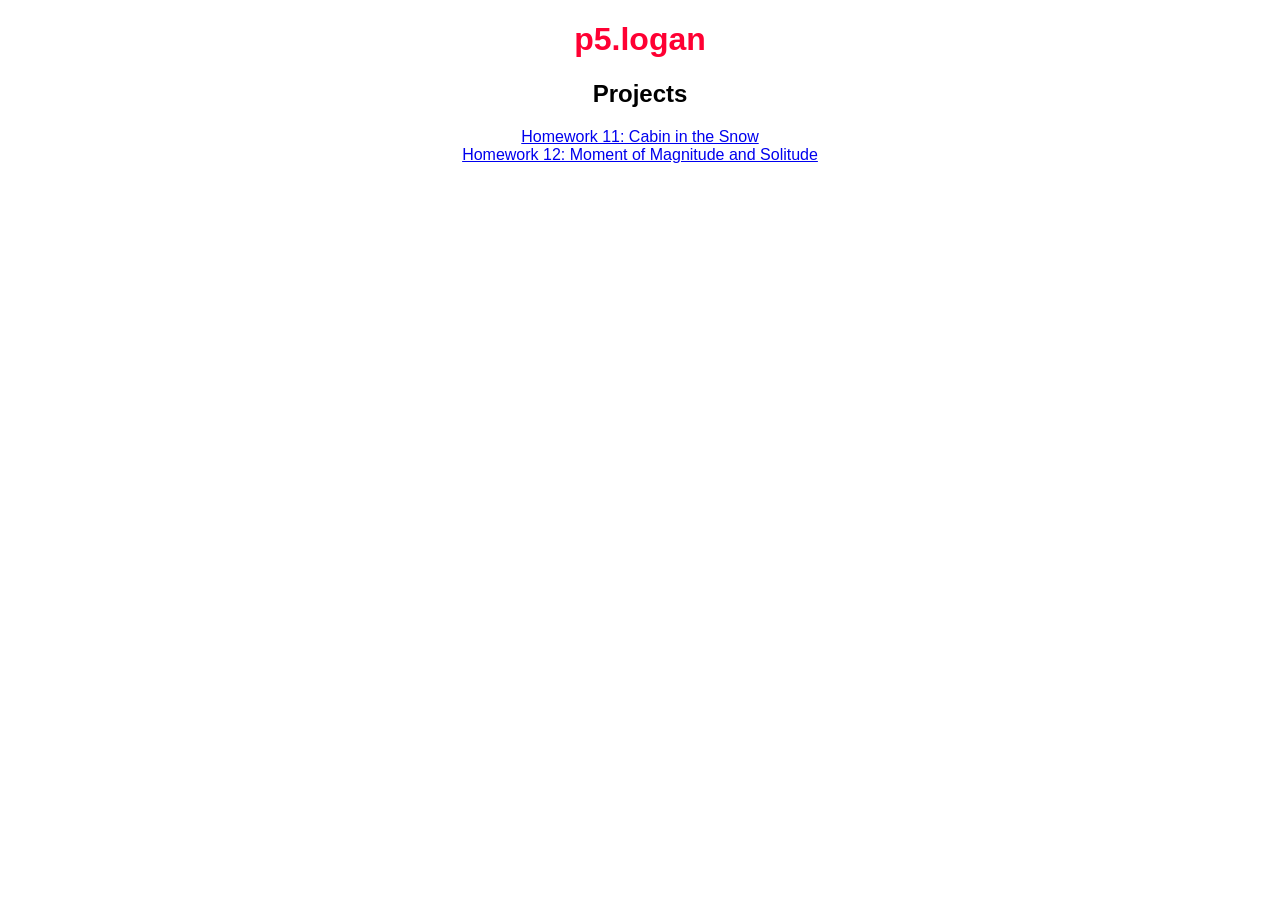
<file: index.html>
<!DOCTYPE html>
<html lang="en">
  <head>
    <link rel="stylesheet" type="text/css" href="style.css">
    <meta charset="utf-8" />
  </head>
  <body>
    <div id="title">
        <h1><b>p5.logan</b></h1>
    </div>
    <div id="projects">
        <h2><b>Projects</b></h2>
    </div>
    <div>
        <a href="./Cabin/index.html">Homework 11: Cabin in the Snow</a>
    </div>

    <div>
        <a href="./Magnitude/index.html">Homework 12: Moment of Magnitude and Solitude</a>
    </div>
    
  </body>



</html>
</file>
<file: style.css>
#title {
    text-align: center;
    font-family: Arial, Helvetica, sans-serif; 
    color: rgb(255, 0, 51);
}

body {
    text-align: center;
    font-family: Arial, Helvetica, sans-serif; 
}
</file>
